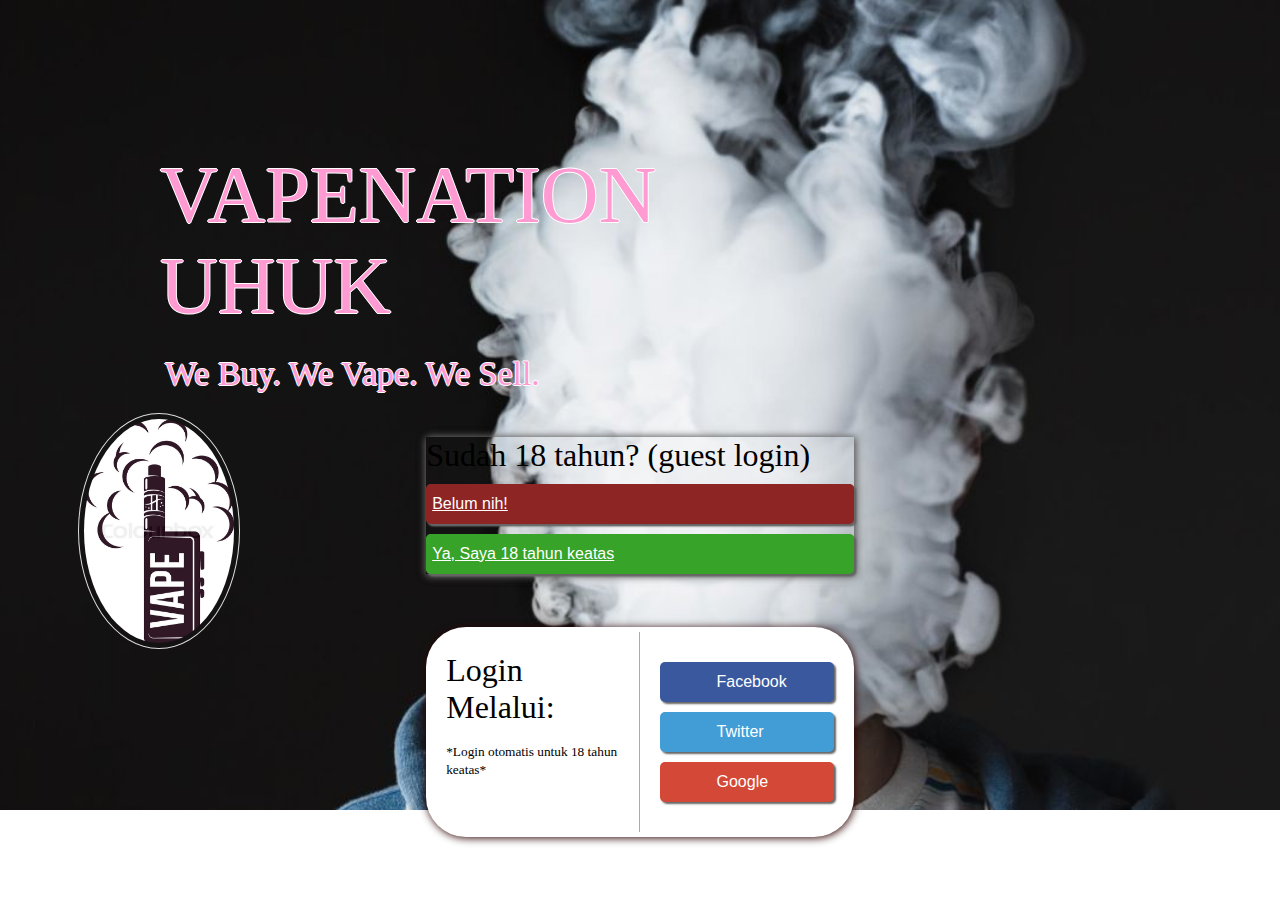
<file: index.html>
<!Doctype HTML>
<html lang="en">

<head>

<title> 
  Vapenation UHUK
</title>
<link rel="stylesheet" href="./css/index.css">

</head>

<body>

<h1 class="vapenationuhuk"> VAPENATION 
  <br>
  UHUK
</h1>

<div class="slogan">
  <p1>
  We Buy.
  We Vape.
  We Sell.
  </p1>
  <br>
  <img class="vapelogo"; src="./img/vapelogo.jpg">
</div>


<!--login FB GOOGLE TWITTER-->

<div class="main-block">
  <div class="block-item left">
    <h1>Login Melalui:</h1>
    <p><small> *Login otomatis untuk 18 tahun keatas*</small>
  </div>
  <div class="block-item right">
    <button class="btn facebook" data-provider="facebook"><i class="fab fa-facebook-f"></i><span>Facebook</span></button>
    <button class="btn twitter" data-provider="twitter"><i class="fab fa-twitter"></i><span>Twitter</span></button>
    <button class="btn google" data-provider="google"><i class="fab fa-google"></i><span>Google</span></button>
  </div>
</div>

<!--login guest-->
   
<div class="second-blck-item">
  <div class="second-blck-item top">
    <h1>Sudah 18 tahun? (guest login)</h1>
    <a class="btn belum" href="https://shorturl.at/hmxIK"><button class="btn belum"><span>Belum nih!</span></button></a>
    <a class="btn sudah" href="./pages/home.html"><button class="btn sudah"><span>Ya, Saya 18 tahun keatas</span></button></a>
  </div>
  <a href></a>
</div>



</body>
  
  
  
  


</html>
</file>
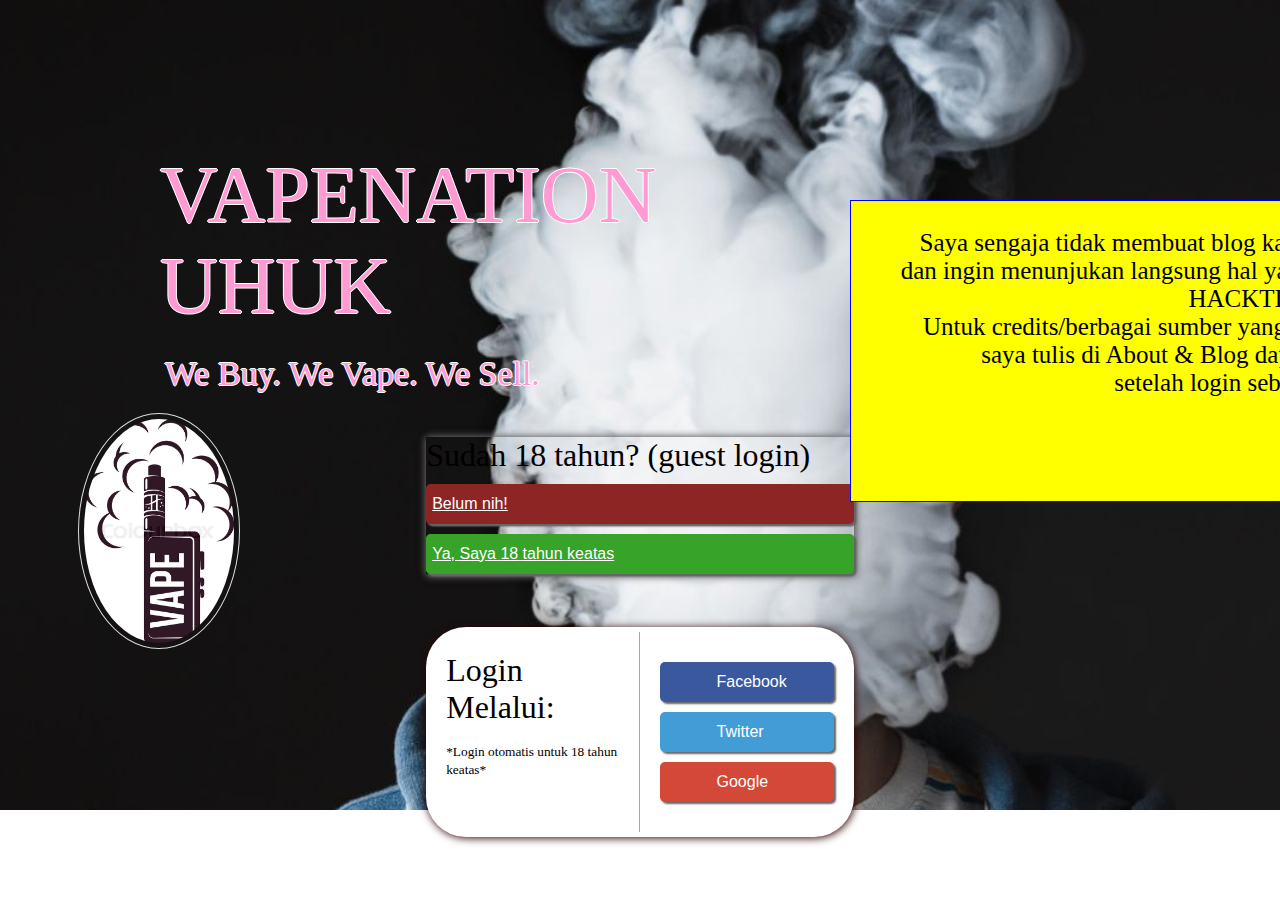
<file: pages/index.html>
<!Doctype HTML>
<html lang="en">

<head>

<title> 
  Vapenation UHUK
</title>
<link rel="stylesheet" href="../css/index.css">

</head>

<body>

<h1 class="vapenationuhuk"> VAPENATION 
  <br>
  UHUK
</h1>

<div class="slogan">
  <p1>
  We Buy.
  We Vape.
  We Sell.
  </p1>
  <br>
  <img class="vapelogo"; src="../img/vapelogo.jpg">
</div>

<div class="keterangan">
  <p1>
  <br>
  Saya sengaja tidak membuat blog karna saya tidak pandai menulis 
  <br>
  dan ingin menunjukan langsung hal yang saya pelajari pada week 0 di HACKTIV8
  <br>
  Untuk credits/berbagai sumber yang saya temukan selama belajar 
  <br>
  saya tulis di About  & Blog dapat di klik di home page  
  <br>
  setelah login sebagai guest.
  <br>
  <br>
</p1>
</div>


<!--login FB GOOGLE TWITTER-->

<div class="main-block">
  <div class="block-item left">
    <h1>Login Melalui:</h1>
    <p><small> *Login otomatis untuk 18 tahun keatas*</small>
  </div>
  <div class="block-item right">
    <button class="btn facebook" data-provider="facebook"><i class="fab fa-facebook-f"></i><span>Facebook</span></button>
    <button class="btn twitter" data-provider="twitter"><i class="fab fa-twitter"></i><span>Twitter</span></button>
    <button class="btn google" data-provider="google"><i class="fab fa-google"></i><span>Google</span></button>
  </div>
</div>

<!--login guest-->
   
<div class="second-blck-item">
  <div class="second-blck-item top">
    <h1>Sudah 18 tahun? (guest login)</h1>
    <a class="btn belum" href="https://shorturl.at/hmxIK"><button class="btn belum"><span>Belum nih!</span></button></a>
    <a class="btn sudah" href="../pages/home.html"><button class="btn sudah"><span>Ya, Saya 18 tahun keatas</span></button></a>
  </div>
  <a href></a>
</div>



</body>
  
  
  
  


</html>
</file>
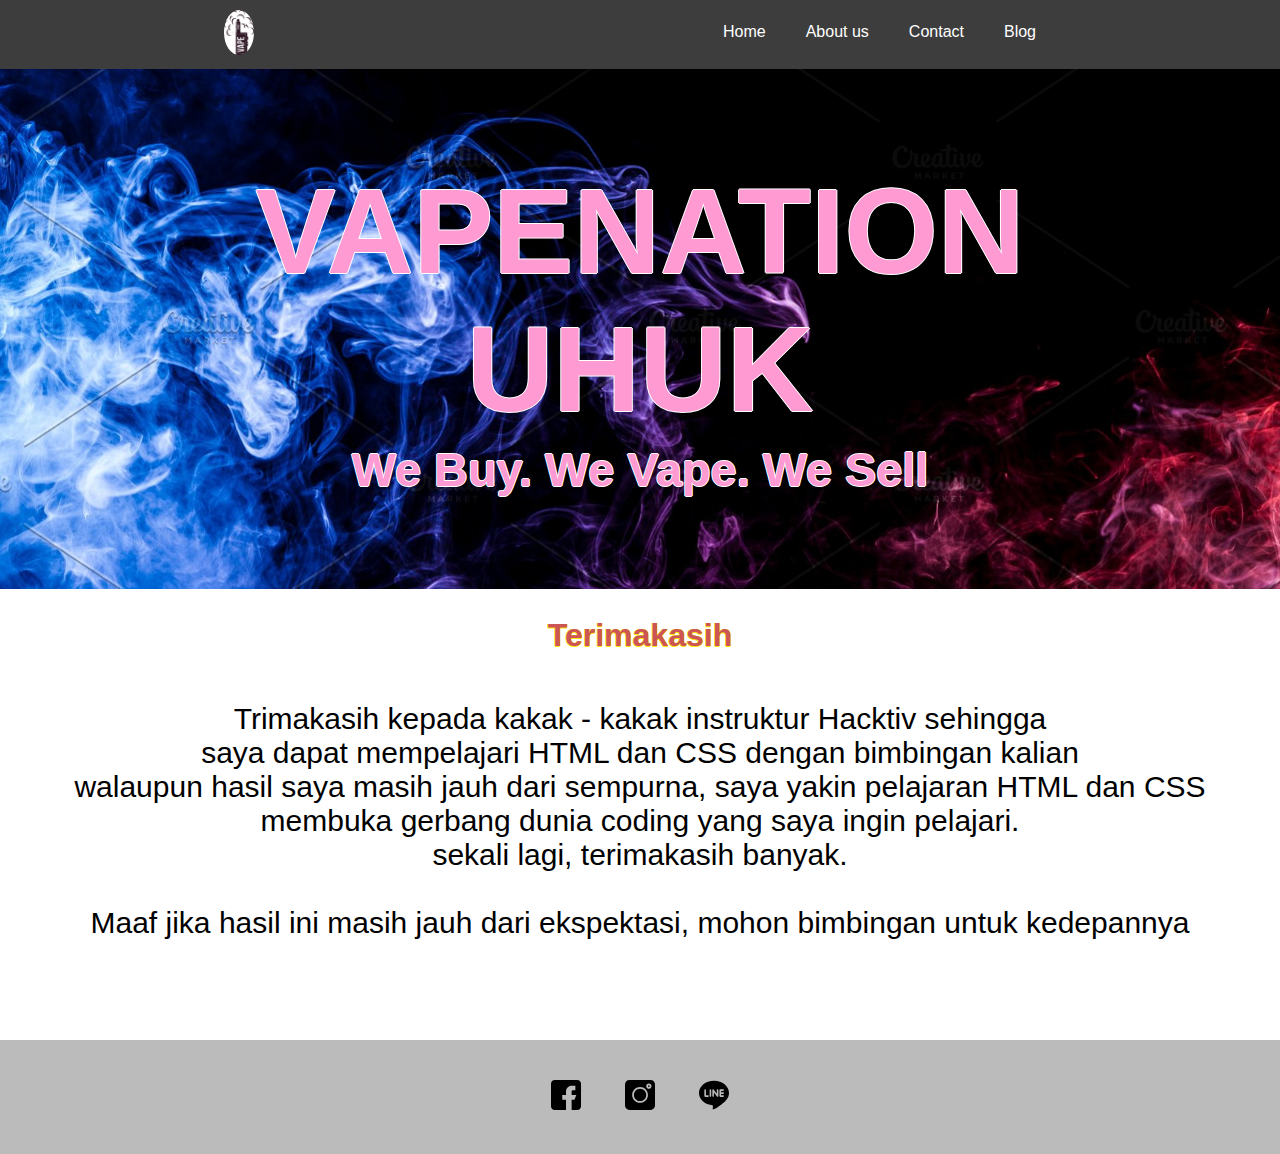
<file: pages/about.html>
<!doctype html>
<html lang=en>

<head>
<title>
    About Us
</title>
<link rel="stylesheet" href="../css/about.css">
</head>

<body>

    <header>
        <div class="container head">
            <nav>
              <ul>
                <li id="brand"><a href="./index.html"><img class ="vapelogo" src="../img/vapelogo.jpg" alt="" width="30px"></a></li>
              <li class="navigation"><a href="./blog.html">Blog</a></li>
              <li class="navigation"><a href="./contact.html">Contact</a></li>
              <li class="navigation"><a href="./about.html">About us</a></li>
              <li class="navigation"><a href="./home.html">Home</a></li>
              </ul>
            </nav>
        </div>
      </header>


  <!-- Main -->
  <main>
    <div class="background">
      <div class="container main-sec">
          <div class="text1">
            <h1>VAPENATION UHUK</h1>
          </div>
          <div class="text2">
            <h3>We Buy. We Vape. We Sell</h3>
          </div>
      </div>
    </div>


  </main>

  <div class="">
    <br>
    <h1 class="pembuka"> Terimakasih </h1>
    <br>
  
    <div class="isi">
    <p class="isi">
        Trimakasih kepada kakak - kakak instruktur Hacktiv sehingga
        <br>
        saya dapat mempelajari HTML dan CSS dengan bimbingan kalian
        <br>
        walaupun hasil saya masih jauh dari sempurna, saya yakin pelajaran HTML dan CSS
        <br>
        membuka gerbang dunia coding yang saya ingin pelajari.
        <br>
        sekali lagi, terimakasih banyak.
        <br>
        <br>
        Maaf jika hasil ini masih jauh dari ekspektasi, mohon bimbingan untuk kedepannya

    </p>
    </div>


  </div>
  














      <footer>
        <div class="social">
          <img src="../img/facebook.svg" alt="" width="30px">
          <img src="../img/instagram.svg" alt="" width="30px">
          <img src="../img/line.svg" alt="" width="30px">
        </div>
    </footer>

</body>
























</html>
</file>
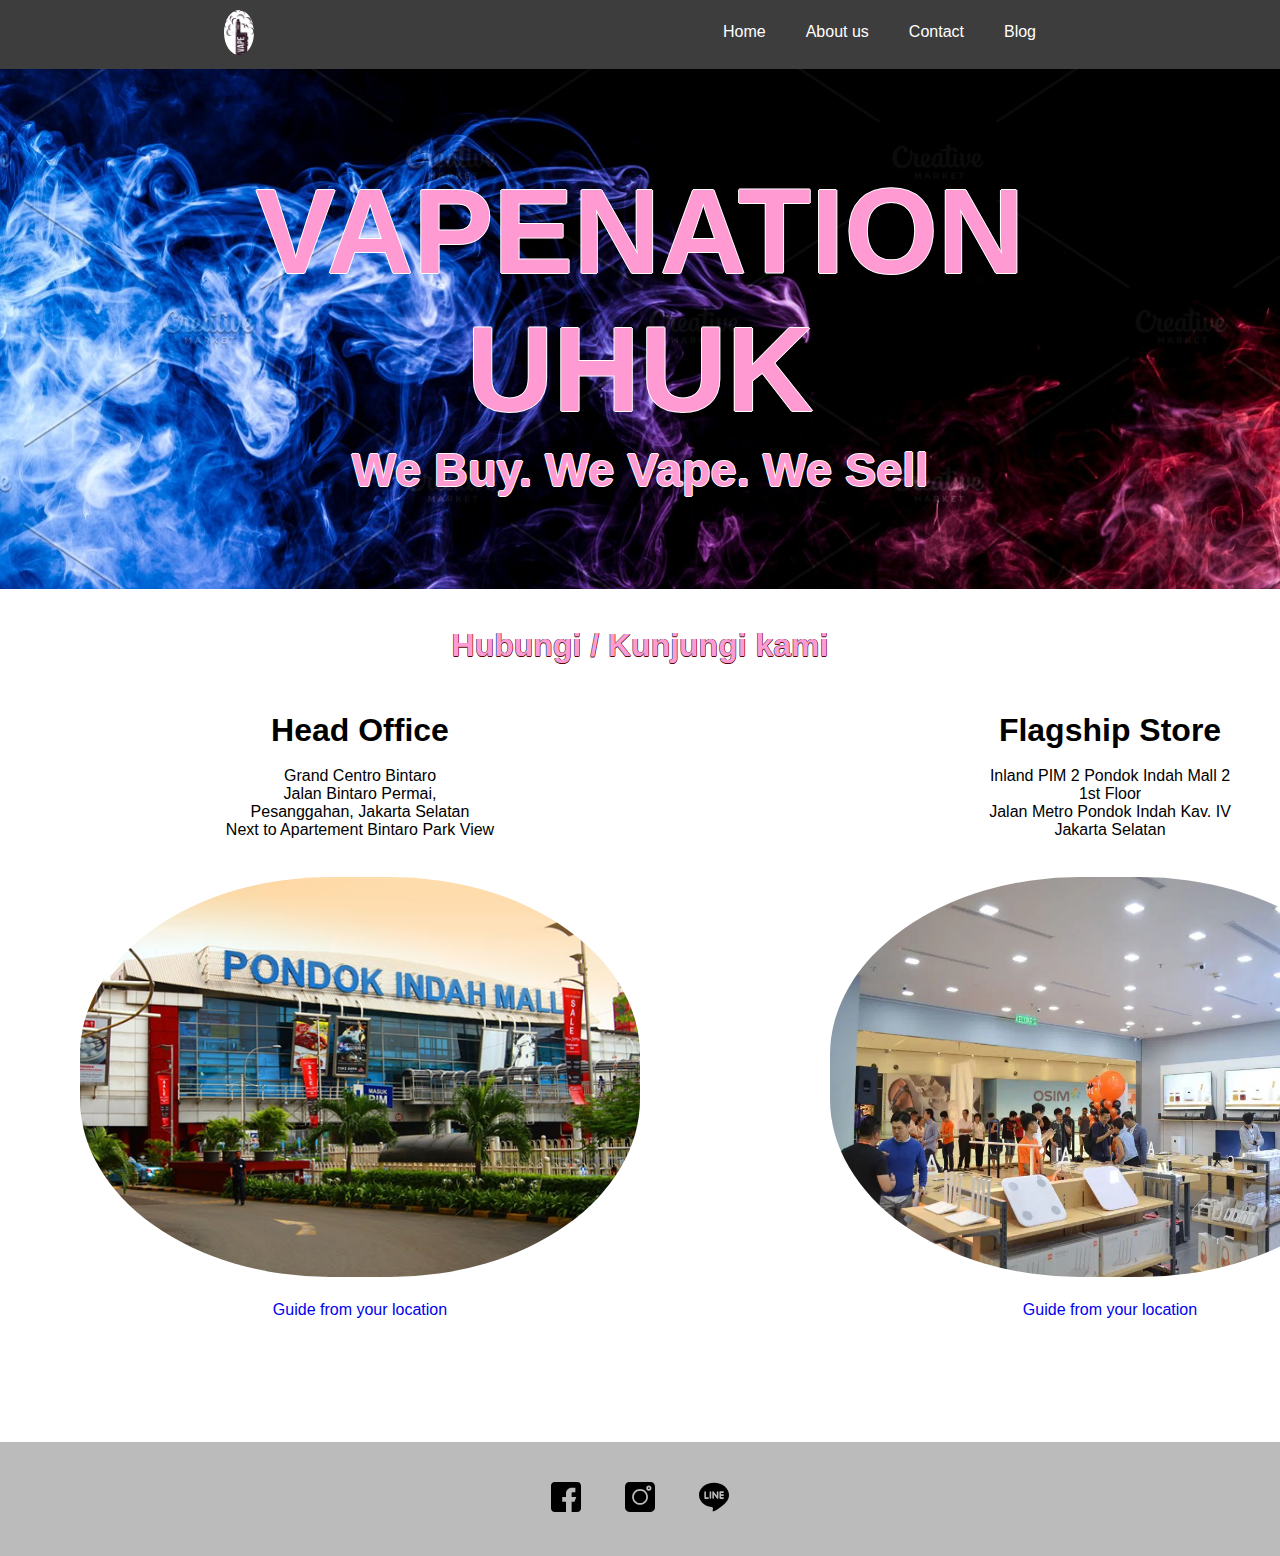
<file: pages/contact.html>
<!Doctype html>
<html>

<head>
  <meta charset="UTF-8">
  <meta name="viewport" content="width=device-width, initial-scale=1.0">
  <meta http-equiv="X-UA-Compatible" content="ie=edge">
  <title>Contact Us</title>
  <link rel="stylesheet" href="../css/contact.css">
</head>
<body>
<!-- Header -->
<header>
  <div class="container head">
      <nav>
        <ul>
          <li id="brand"><a href="./index.html"><img class ="vapelogo" src="../img/vapelogo.jpg" alt="" width="30px"></a></li>
          <li class="navigation"><a href="./blog.html">Blog</a></li>
          <li class="navigation"><a href="./contact.html">Contact</a></li>
          <li class="navigation"><a href="./about.html">About us</a></li>
          <li class="navigation"><a href="./home.html">Home</a></li>
        </ul>
      </nav>
  </div>
</header>
  <!-- Main -->
  <main>
    <div class="background">
      <div class="container main-sec">
          <div class="text1">
            <h1>VAPENATION UHUK</h1>
          </div>
          <div class="text2">
            <h3>We Buy. We Vape. We Sell</h3>
          </div>
      </div>
    </div>


  </main>

<div class="pembuka">
  <br>
  <h1 class="pembuka"> Hubungi / Kunjungi kami </h1>
  <br>

</div>

<!--Submis-->
<div class="card">

<div class="cards1 cards alamat">
<h1> Head Office </h1>
<br>
<p1>Grand Centro Bintaro
<br>
Jalan Bintaro Permai, 
<br>
Pesanggahan, Jakarta Selatan
<br>
Next to Apartement Bintaro Park View
</h2>
<br>
<br>
<img class="PIM" src="../img/pondokindah.jpeg" width="560" height="400"/>
<br>
<a href="https://www.google.com/maps/dir//-6.2672027,106.7832903/@-6.2671528,106.7805787,17z/data=!4m2!4m1!3e0" target="_blank" class="link5">Guide from your location</a>
</p1>

</div>

<div class="cards2 cards alamat">
<h1> Flagship Store </h1>
<br>
<p1>Inland PIM 2
Pondok Indah Mall 2
<br>
1st Floor
<br>
Jalan Metro Pondok Indah Kav. IV
<br>
Jakarta Selatan
</h2>
<br>
<br>
<img class="PIM" src="../img/stores.jpg" width="560" height="400"/>
<br>
<a href="https://www.google.com/maps/dir//-6.2672027,106.7832903/@-6.2671528,106.7805787,17z/data=!4m2!4m1!3e0" target="_blank" class="link5">Guide from your location</a>
</p1>

</div>




<div class="cards3 submis cards">

    <h1>Send Us a Message </h1>
    
    <section>
    <label for="Name">Name</label>
    <span style="display:inline-block; width:97px;"></span>
    <input type="text" name="" id="" style="box">
    </section>

    <section>
    <label for="E-mail">E-mail</label>
    <span style="display:inline-block; width:95px;"></span>
    <input type="email" name="" id="" style="box">
    </section>

    <section>
    <label for="Subject">Subject</label>
    <span style="display:inline-block; width:87px;"></span>
    <input type="text" name="" id="" style="box">
    </section>
    
    <section>
    <label for="Phone Number">Phone Number</label>
    <span style="display:inline-block; width:32px;"></span>
    <input type="tel" name="" id="" style="box">
    </section>

    <section>
    <label for="Message">Message</label>
    <br>
    <textarea type="text" name="" id="" rows="15" cols="50" style="box"></textarea>
    </section>

    <section class="submit-button">
    <button> SUBMIT </button>
    </section>

</div>
</div>


 <!-- Footer -->
 <footer>
    <div class="social">
      <img src="../img/facebook.svg" alt="" width="30px">
      <img src="../img/instagram.svg" alt="" width="30px">
      <img src="../img/line.svg" alt="" width="30px">
    </div>
  </footer>


</body>



</html>
</file>
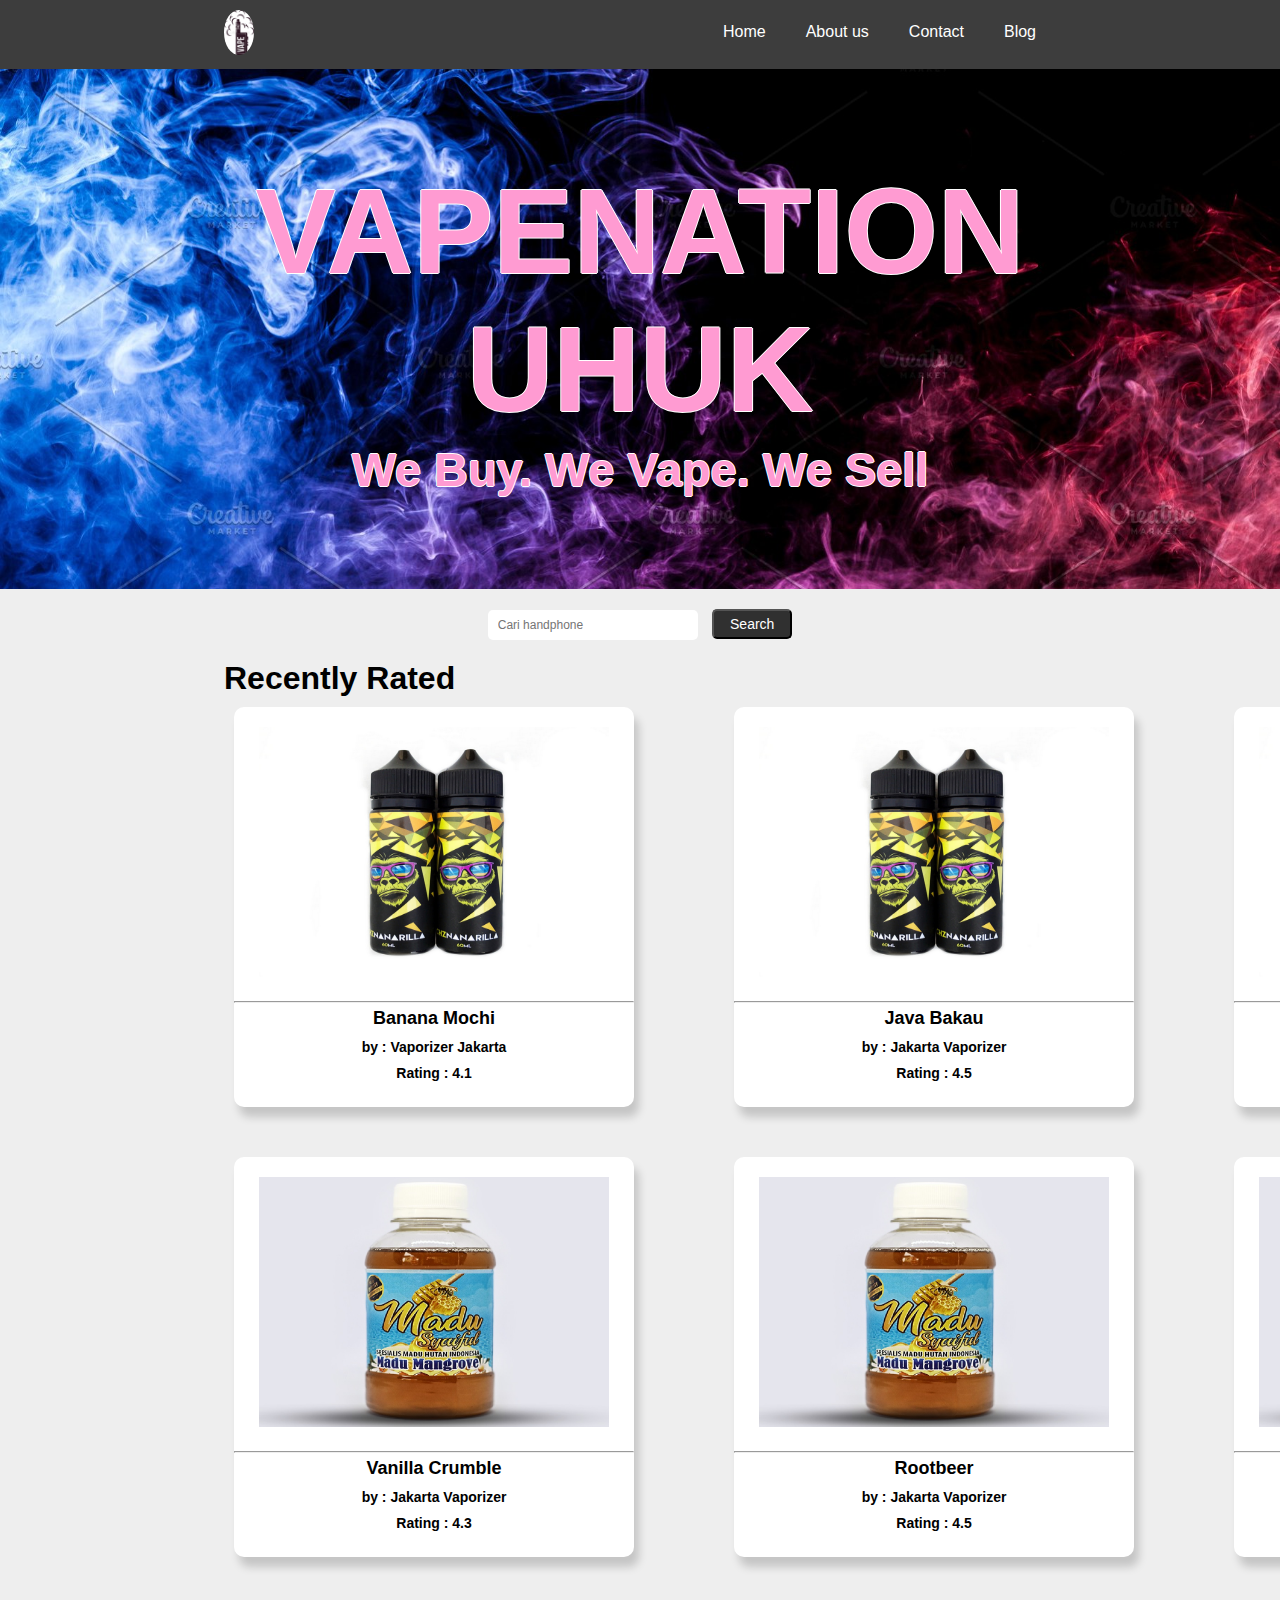
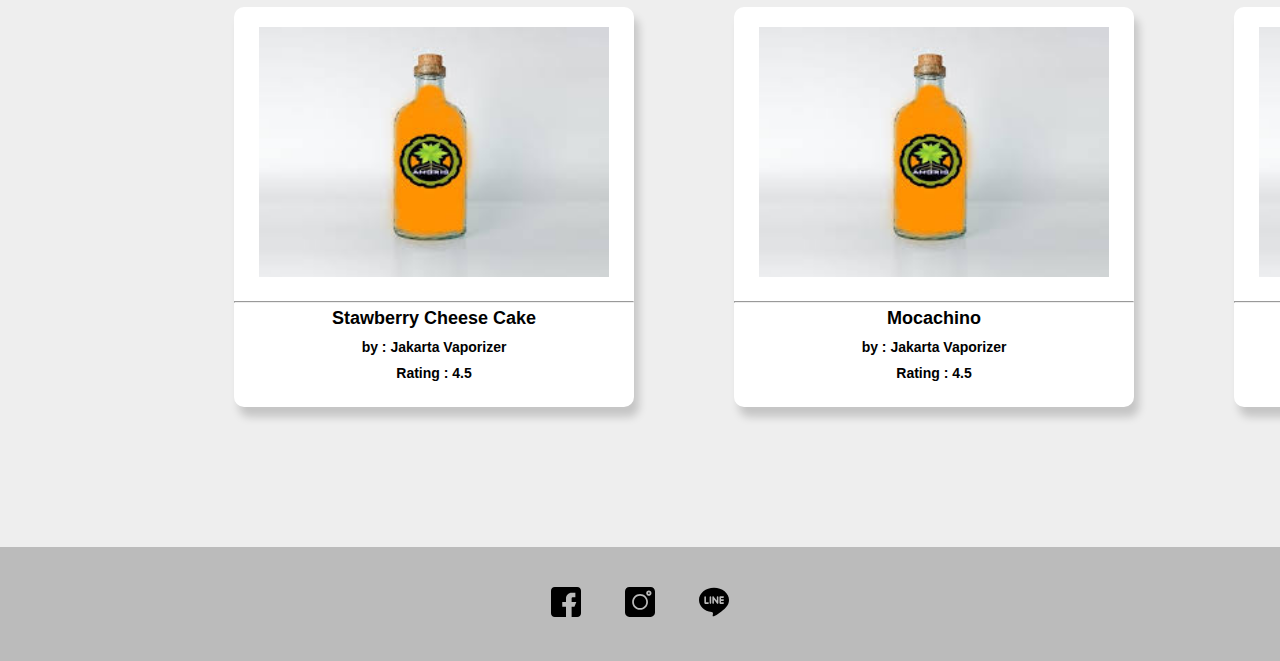
<file: pages/home.html>
<!doctype html>
<html lang=en>

<head>
<title>
    Vapenation Home Page
</title>
<link rel="stylesheet" href="../css/home.css">
</head>

<body class="zoom">
    <!-- Header -->
    <header>
      <div class="container head">
          <nav>
            <ul>
              <li id="brand"><a href="./index2.html"><img class ="vapelogo" src="../img/vapelogo.jpg" alt="" width="30px"></a></li>
              <li class="navigation"><a href="./about.html">Blog</a></li>
              <li class="navigation"><a href="./contact.html">Contact</a></li>
              <li class="navigation"><a href="./about.html">About us</a></li>
              <li class="navigation"><a href="./home.html">Home</a></li>
            </ul>
          </nav>
      </div>
    </header>
  
    <!-- Main -->
    <main>
      <div class="backgroun">
        <div class="container main-sec">
            <div class="text1">
              <h1>VAPENATION UHUK</h1>
            </div>
            <div class="text2">
              <h3>We Buy. We Vape. We Sell</h3>
            </div>
        </div>
      </div>
    </main>
    
    <!-- Show case -->
    <section class="showcase">
      <div class="container">
        <!-- search section -->
        <div class="search">
          <input type="text" placeholder="Cari handphone" id="searchbar">
          <button>Search</button>
        </div>
        <div>

          <h1>Recently Rated</h1>


        </div>
        <!-- card section -->
        <div class="card">
          <div class="card1 cards">
            <img src="../img/liquid1.jpg" alt="" width="350px" height="250px"><hr>
            <h2>Banana Mochi</h2>
            <h3>by : Vaporizer Jakarta</h3>
            <h3>Rating : 4.1</h3>
          </div>
          <div class="card2 cards" >
            <img src="../img/liquid2.jpg" alt="" width="350px" height="250px"><hr>
            <h2>Vanilla Crumble</h2>
            <h3>by : Jakarta Vaporizer</h3>
            <h3>Rating : 4.3</h3>
          </div>
          <div class="card3 cards" >
            <img src="../img/liquid3.jpg" alt="" width="350px" height="250px"><hr>
            <h2>Stawberry Cheese Cake</h2>
            <h3>by : Jakarta Vaporizer</h3>
            <h3>Rating : 4.5</h3>
          </div>
          <div class="card4 cards" >
            <img src="../img/liquid1.jpg" alt="" width="350px" height="250px"><hr>
            <h2>Java Bakau</h2>
            <h3>by : Jakarta Vaporizer</h3>
            <h3>Rating : 4.5</h3>
          </div>
          <div class="card5 cards" >
            <img src="../img/liquid2.jpg" alt="" width="350px" height="250px"><hr>
            <h2>Rootbeer</h2>
            <h3>by : Jakarta Vaporizer</h3>
            <h3>Rating : 4.5</h3>
          </div>
          <div class="card6 cards" >
            <img src="../img/liquid3.jpg" alt="" width="350px" height="250px"><hr>
            <h2>Mocachino</h2>
            <h3>by : Jakarta Vaporizer</h3>
            <h3>Rating : 4.5</h3>
          </div>
          <div class="card6 cards" >
            <img src="../img/liquid1.jpg" alt="" width="350px" height="250px"><hr>
            <h2>Melon Guava</h2>
            <h3>by : Jakarta Vaporizer</h3>
            <h3>Rating : 4.5</h3>
          </div>
          <div class="card8 cards" >
            <img src="../img/liquid2.jpg" alt="" width="350px" height="250px"><hr>
            <h2>Mochi Chocolate</h2>
            <h3>by : Jakarta Vaporizer</h3>
            <h3>Rating : 4.5</h3>
          </div>
          <div class="card8 cards" >
            <img src="../img/liquid3.jpg" alt="" width="350px" height="250px"><hr>
            <h2>Mochi Chocolate</h2>
            <h3>by : Jakarta Vaporizer</h3>
            <h3>Rating : 4.5</h3>
          </div>   

      <div class="cat">
        <ul> Categories <li class="categories"><a href="" >Best</a> </li><li class="categories"><a href="" >Trending</a></li><li class="categories"><a href="" >Popular</a></li><li class="categories"><a href="" >Near You</a></li><li class="categories"><a href="" >New Released</a></li><li class="categories"><a href="" >Most Comments</a></li>
        </ul>

      </div>
      </div>
      </div>
    </div>

    </section>
  
    <!-- Footer -->
    <footer>
      <div class="social">
        <img src="../img/facebook.svg" alt="" width="30px">
        <img src="../img/instagram.svg" alt="" width="30px">
        <img src="../img/line.svg" alt="" width="30px">
      </div>
    </footer>
  </body>
  </html>











































</html>
</file>
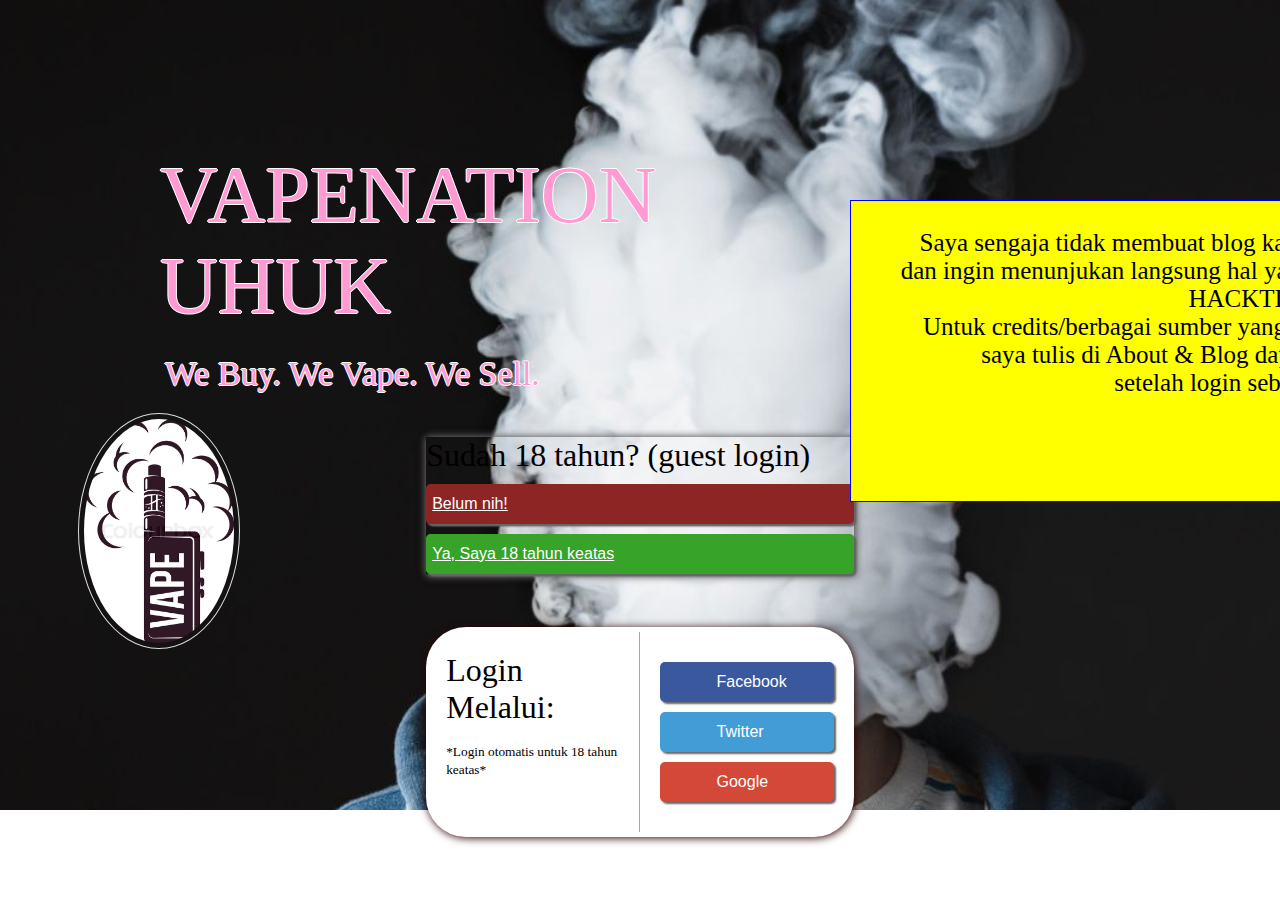
<file: pages/index2.html>
<!Doctype HTML>
<html lang="en">

<head>

<title> 
  Vapenation UHUK
</title>
<link rel="stylesheet" href="../css/index.css">

</head>

<body>

<h1 class="vapenationuhuk"> VAPENATION 
  <br>
  UHUK
</h1>

<div class="slogan">
  <p1>
  We Buy.
  We Vape.
  We Sell.
  </p1>
  <br>
  <img class="vapelogo"; src="../img/vapelogo.jpg">
</div>

<div class="keterangan">
  <p1>
  <br>
  Saya sengaja tidak membuat blog karna saya tidak pandai menulis 
  <br>
  dan ingin menunjukan langsung hal yang saya pelajari pada week 0 di HACKTIV8
  <br>
  Untuk credits/berbagai sumber yang saya temukan selama belajar 
  <br>
  saya tulis di About  & Blog dapat di klik di home page  
  <br>
  setelah login sebagai guest.
  <br>
  <br>
</p1>
</div>


<!--login FB GOOGLE TWITTER-->

<div class="main-block">
  <div class="block-item left">
    <h1>Login Melalui:</h1>
    <p><small> *Login otomatis untuk 18 tahun keatas*</small>
  </div>
  <div class="block-item right">
    <button class="btn facebook" data-provider="facebook"><i class="fab fa-facebook-f"></i><span>Facebook</span></button>
    <button class="btn twitter" data-provider="twitter"><i class="fab fa-twitter"></i><span>Twitter</span></button>
    <button class="btn google" data-provider="google"><i class="fab fa-google"></i><span>Google</span></button>
  </div>
</div>

<!--login guest-->
   
<div class="second-blck-item">
  <div class="second-blck-item top">
    <h1>Sudah 18 tahun? (guest login)</h1>
    <a class="btn belum" href="https://shorturl.at/hmxIK"><button class="btn belum"><span>Belum nih!</span></button></a>
    <a class="btn sudah" href="./home.html"><button class="btn sudah"><span>Ya, Saya 18 tahun keatas</span></button></a>
  </div>
  <a href></a>
</div>



</body>
  
  
  
  


</html>
</file>
<file: css/index.css>
body{
    background-image: url(../img/halamanutama.jpg);
    background-repeat: no-repeat;
    background-position: center;
    background-size: cover;
}

html {
    display: flex;
    justify-content: center;
    align-items: center;
    height: 90%;
}

.vapenationuhuk
{
    font-family: georgia;
    font-size:80px;
    position: absolute;
    top: 150px;
    right: ;
    left: 160px;
    width: ;
    height: ;
    font-size: 80px;
    color: rgb(255, 155, 210);
    text-shadow: -1px 0  rgb(255, 255, 255), 0 1px  rgb(255, 255, 255), 1px 0  rgb(255, 255, 255), 0 -1px  rgb(255, 255, 255);

  }
.slogan
{
    font-family: georgia;
    text-align: right;
    font-size: 34px;
    position: absolute;
    top: 355px;
    right: ;
    left: 165px;
    width: ;
    height: ;
    color: rgb(255, 155,210);
    text-shadow: -1px 0  rgb(255, 255, 255), 0 1px  rgb(255, 255, 255), 1px 0  rgb(255, 255, 255), 0 -1px  rgb(255, 255, 255);

  }

.keterangan
{  display: inline; /* the default for span */
    width: 800px;
    height: 300px;
    padding:;
    border: 1px solid blue;  
    background-color: yellow; 
    font-family: georgia;
    text-align: center;
    font-size: 25px;
    position: absolute;
    top: 200px;
    left: 850px;
    color: rgb(0, 0, 0);
}




.vapelogo {
    position : relative;
    top: 20px;
    right: 300px;
    border: 1px solid #ddd;
    border-radius: 50% ;
    padding: 5px;
    width: 150px;
  }
  


}
body {
    background-size:cover;
}
h1 {
    margin: 0 0 10px 0;
    font-weight: 400;
}
.main-block {
    display: flex;
    position: relative;
    top: 400px;
    width: 100%;
    padding: 5px 0; 
    border-radius: 40px;
    box-shadow: 1px 1px 8px 0px rgb(46, 0, 0); 
    background: rgb(255, 255, 255);
}
.block-item {
    width: 50%;
    padding: 20px; 
}
.block-item.right {
    border-left: 1px solid #aaa;
}
i {
    width: 50px;
    font-size: 24px;
}
.btn {
    display: flex;
    align-items: center;
    width: 100%;
    height: 40px;
    margin: 10px 0;
    outline: none;
    border: 0;
    border-radius: 5px;
    box-shadow: 2px 2px 2px #666;
    background: rgb(255, 255, 255);
    color: rgb(255, 255, 255);
    cursor: pointer;
}
.btn:hover {
    transform: scale(1.03);
}
.btn span {
    font-size: 16px;
}
.facebook {
    background: #3a589e;
}
.twitter {
    background: #429cd6;
}
.google{
    background: #d34836;
}

.second-block-item {
    border-left: 1px solid rgb(255, 255, 255);
}


.second-blck-item {
    box-shadow: 1px 1px 8px 0px #666; 
}

.belum {
    background: rgb(141, 37, 37)
}
.sudah {
    background: rgb(55, 163, 40);
}
</file>
<file: css/about.css>
*{
    margin:0;
    padding:0;
    font-family: Arial, Helvetica, sans-serif;
  }
  
  .zoom {
    -ms-transform: scale(1.0);
    -ms-transform-origin: 50% 0; /* IE */
    -moz-transform: scale(1.0);
    -moz-transform-origin: 50% 0 0;  /* Mozilla */ 
    -webkit-transform: scale(1.0);
    -webkit-transform-origin: 50% 0 0;  /* Chrome, Safari, Opera */
  }
  
  a{
    text-decoration: none;
  }
  ul{
    list-style-type: none;
  }
  
  .vapelogo{
    border-radius: 50%;
  
  }
  
  .container{
    width: 65%;
    margin: auto;
  }
  
  /* Header */
  header{
    background-color:rgb(61, 61, 61);
  }
  
  nav a{
    color: white;
  }
  
  nav li{
    display: inline-block;
  }
  
  #brand{
    padding-top: 10px;
    padding-bottom: 10px;
  }
  .navigation{
    float: right;
    padding: 23px 20px;
  }
  
  nav li a:hover{
    color: rgb(248, 115, 91);
  }
  
  /* main section */
  main{
    background: url('../img/homeimg.jpg') no-repeat center center fixed;
    background-size: cover;
    text-align: center;
  }
  .main-sec{
    padding-top: 10vh;
    padding-bottom: 10vh;
  }
  .text1{
    padding: 3px;
    font-size: 60px;
    color: rgb(255, 155, 210);
    text-shadow: -1px 0  rgb(255, 255, 255), 0 1px  rgb(255, 255, 255), 1px 0  rgb(255, 255, 255), 0 -1px  rgb(255, 255, 255);
  }
  .text2{
    padding: 2px;
    font-size: 40px;
    color: rgb(255, 155, 210);
    text-shadow: -1px 0  rgb(255, 255, 255), 0 1px  rgb(255, 255, 255), 1px 0  rgb(255, 255, 255), 0 -1px  rgb(255, 255, 255);
  }


  .pembuka{
    text-align: center;
    padding-top:10px;
    padding-bottom: 10px;
    color: rgb(204, 86, 86);
    text-shadow: -0.5px 0  rgb(255, 230, 0), 0 0.5px  rgb(255, 230, 0), 0.5px 0  rgb(250, 230, 0), 0 -0.5px  rgb(250, 230, 0);
  }

.isi {
    text-align: center;
    font-size: 30px;
    padding-top:10px;
    padding-bottom: 50px;
    color: rgb(0, 0, 0);

}













  footer{
    background: rgb(187, 187, 187);
    }
    
    .social{
    text-align: center;
    }
    
    .social img{
    padding:40px 20px;
    cursor: pointer;
    }
    .social img:hover{
    transform: scale(1.2);
    
    }
</file>
<file: css/contact.css>
*{
    margin:0;
    padding:0;
    font-family: Arial, Helvetica, sans-serif;
  }

  .zoom {
    -ms-transform: scale(1.0);
    -ms-transform-origin: 50% 0; /* IE */
    -moz-transform: scale(1.0);
    -moz-transform-origin: 50% 0 0;  /* Mozilla */ 
    -webkit-transform: scale(1.0);
    -webkit-transform-origin: 50% 0 0;  /* Chrome, Safari, Opera */
 }

  a{
    text-decoration: none;
  }
  ul{
    list-style-type: none;
  }

  .vapelogo{
    border-radius: 50%;

  }

  .container{
    width: 65%;
    margin: auto;
  }
  
  /* Header */
  header{
    background-color:rgb(61, 61, 61);
  }
  
  nav a{
    color: white;
  }
  
  nav li{
    display: inline-block;
  }
  
  #brand{
    padding-top: 10px;
    padding-bottom: 10px;
  }
  .navigation{
    float: right;
    padding: 23px 20px;
  }
  
  nav li a:hover{
    color: rgb(248, 115, 91);
  }
  
  /* main section */
  main{
    background: url('../img/homeimg.jpg') no-repeat center center fixed;
    background-size: cover;
    text-align: center;
  }
  .main-sec{
    padding-top: 10vh;
    padding-bottom: 10vh;
  }
  .text1{
    padding: 3px;
    font-size: 60px;
    color: rgb(255, 155, 210);
    text-shadow: -1px 0  rgb(255, 255, 255), 0 1px  rgb(255, 255, 255), 1px 0  rgb(255, 255, 255), 0 -1px  rgb(255, 255, 255);
  }
  .text2{
    padding: 2px;
    font-size: 40px;
    color: rgb(255, 155, 210);
    text-shadow: -1px 0  rgb(255, 255, 255), 0 1px  rgb(255, 255, 255), 1px 0  rgb(255, 255, 255), 0 -1px  rgb(255, 255, 255);
  }
  
  /* card section */
  .showcase{
    background-color:rgb(238, 238, 238) ;
    
    }
  .search{
    padding: 20px;
    text-align: center;
  }
  
  #searchbar{
    height: 30px;
    border: none;
    border-radius: 5px;
    width: 200px;
    font-size: 12px;
    padding-left: 10px;
    margin-right: 10px;
  }
  
  button{
    height:30px ;
    width: 80px; 
    color: white;
    font-size: 14px;
    background-color: rgb(48, 48, 48);
    border-radius: 5px;
    cursor: pointer;
  }
  button:hover{
    background-color: rgb(204, 204, 204);
    color: rgb(65, 65, 65);
  }
  
  .pembuka{
    text-align: center;
    padding-top:10px;
    padding-bottom: 10px;
    color: rgb(255, 155, 210);
    text-shadow: -0.5px 0  rgb(9, 92, 92), 0 0.5px  rgb(92, 0, 0), 0.5px 0  rgb(92, 0, 0), 0 -0.5px  rgb(95, 0, 0);
  }

  .card{
    display: grid;
    grid-gap: 650px;
    grid-template-columns: repeat(3, 100px);
    grid-auto-flow: row;
    padding-bottom: 10px;
  }
  @media only screen and (max-width:800px){
    .card{
      display: grid;
      grid-template-columns: 1fr 1fr;
    }
    .navigation{
      float: right;
      padding: 23px 10px;
    }
  }
  
  .cards h2{
    font-size: 18px;
    padding: 5px;
  }
  
  .cards h3{
    font-size: 14px;
    padding: 5px;
  }
  
  .card img{
    padding: 20px;
  }
  .cards{
    background-color: rgb(255, 255, 255);
    width: 700px;
    height: 700px;
    border-radius: 10px;
    text-align: center;
    cursor: pointer;
    margin: 10px;
    box-shadow: 5px 10px 8px rgb(255, 255, 255);
  }
  .cards:hover{
    transform: scale(1.02);
  }

  .cards3{
    
    background-color: rgb(255, 155, 135);
    height: 600px;
    padding-left: 50px;
    padding-top: 30px;
    margin: 50px;
    text-align: left;
    cursor: pointer;
}

.PIM{
  border-radius: 45%;
}

footer{
background: rgb(187, 187, 187);
}

.social{
  text-align: center;
}

.social img{
  padding:40px 20px;
  cursor: pointer;
}
.social img:hover{
  transform: scale(1.2);

}
</file>
<file: css/home.css>
*{
  margin:0;
  padding:0;
  font-family: Arial, Helvetica, sans-serif;
}

.zoom {
  -ms-transform: scale(1.0);
  -ms-transform-origin: 50% 0; /* IE */
  -moz-transform: scale(1.0);
  -moz-transform-origin: 50% 0 0;  /* Mozilla */ 
  -webkit-transform: scale(1.0);
  -webkit-transform-origin: 50% 0 0;  /* Chrome, Safari, Opera */
}

a{
  text-decoration: none;
}
ul{
  list-style-type: none;
}

.vapelogo{
  border-radius: 50%;

}

.container{
  width: 65%;
  margin: auto;
}

/* Header */
header{
  background-color:rgb(61, 61, 61);
}

nav a{
  color: white;
}

nav li{
  display: inline-block;
}

#brand{
  padding-top: 10px;
  padding-bottom: 10px;
}
.navigation{
  float: right;
  padding: 23px 20px;
}

nav li a:hover{
  color: rgb(248, 115, 91);
}

/* main section */
main{
  background: url('../img/homeimg.jpg') no-repeat center center fixed;
  background-size: cover;
  text-align: center;
}
.main-sec{
  padding-top: 10vh;
  padding-bottom: 10vh;
}
.text1{
  padding: 3px;
  font-size: 60px;
  color: rgb(255, 155, 210);
  text-shadow: -1px 0  rgb(255, 255, 255), 0 1px  rgb(255, 255, 255), 1px 0  rgb(255, 255, 255), 0 -1px  rgb(255, 255, 255);
}
.text2{
  padding: 2px;
  font-size: 40px;
  color: rgb(255, 155, 210);
  text-shadow: -1px 0  rgb(255, 255, 255), 0 1px  rgb(255, 255, 255), 1px 0  rgb(255, 255, 255), 0 -1px  rgb(255, 255, 255);
}

/* card section */
.showcase{
  background-color:rgb(238, 238, 238) ;
  
  }
.search{
  padding: 20px;
  text-align: center;
}

#searchbar{
  height: 30px;
  border: none;
  border-radius: 5px;
  width: 200px;
  font-size: 12px;
  padding-left: 10px;
  margin-right: 10px;
}

button{
  height:30px ;
  width: 80px; 
  color: white;
  font-size: 14px;
  background-color: rgb(48, 48, 48);
  border-radius: 5px;
  cursor: pointer;
}
button:hover{
  background-color: rgb(204, 204, 204);
  color: rgb(65, 65, 65);
}

.card{
  width: 500px;
  display: grid;
  grid-gap: 400px;
  grid-template-columns: repeat(6, 100px);
  grid-template-rows: 50px 50px 50px;
  grid-auto-flow: column;
  padding-bottom: 500px
}
@media only screen and (max-width:800px){
  .card{
    display: grid;
    grid-template-columns: 1fr 1fr;
  }
  .navigation{
    float: right;
    padding: 23px 10px;
  }
}

.cards h2{
  font-size: 18px;
  padding: 5px;
}

.cards h3{
  font-size: 14px;
  padding: 5px;
}

.card img{
  padding: 20px;
}
.cards{
  background-color: rgb(255, 255, 255);
  width: 400px;
  height: 400px;
  border-radius: 10px;

  text-align: center;
  cursor: pointer;
  margin: 10px;
  box-shadow: 5px 10px 8px rgba(0, 0, 0, 0.171);
}
.cards:hover{
  transform: scale(1.1);
}

.cat{
  position: relative;
  left: 10px;
  display: ;
  font-size: 30px;
  text-align: left;
  white-space: pre;
}

.categories{
  position: relative;
  left: 10px;
  display: ;
  font-size: 24px;
  text-align: left;
  white-space: pre;
}


.categories a{
  color: rgb(0, 0, 0);
}
.categories a:hover{
  color: rgb(248, 115, 91);
}

.categories h1{
  font-size: 30px;
  margin: left;
}


footer{
background: rgb(187, 187, 187);
}

.social{
text-align: center;
}

.social img{
padding:40px 20px;
cursor: pointer;
}
.social img:hover{
transform: scale(1.2);

}
</file>
